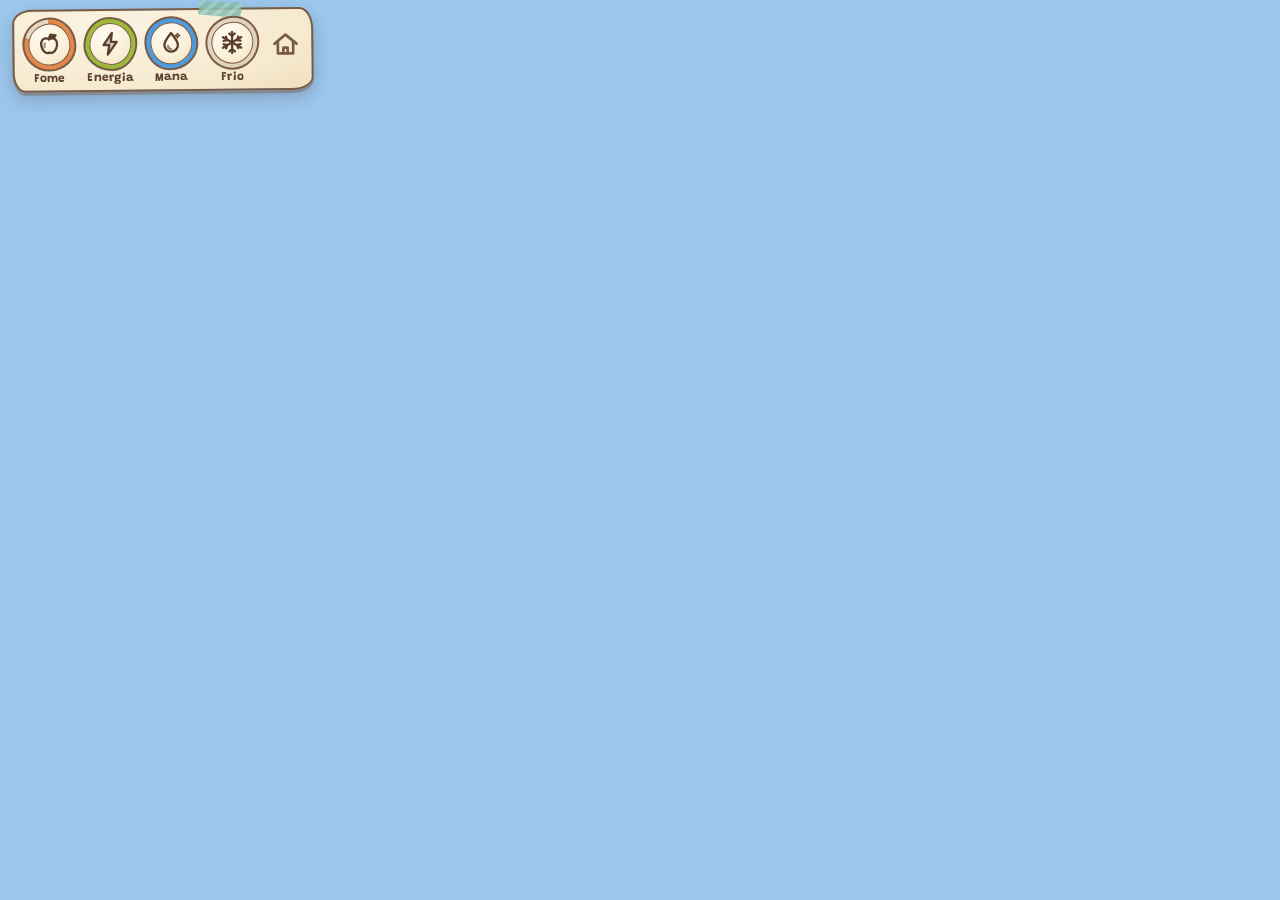
<file: dev/sys.html>
<!doctype html>
<html lang="pt-BR"><head><meta charset="utf-8">
<meta name="viewport" content="width=device-width,initial-scale=1,viewport-fit=cover">
<title>Sistemas (dev)</title>
<style>
  html, body { margin: 0; height: 100%; overflow: hidden; background: #9cc6ec center/cover no-repeat; font: 13px system-ui, sans-serif; }
  canvas { display: block; position: fixed; inset: 0; }
  #dbg { position: fixed; right: 8px; bottom: 6px; color: #fff; font: 11px monospace; text-shadow: 0 1px 2px #000; opacity: .7; }
</style></head>
<body>
<!-- Dev harness for save.js + survival.js + farm.js + survui.js (no game.js). URL params:
     world, name, sb=mock (shared fake server of dev/e2e_sys.js), hour (start hour of a new world), bg (backdrop image),
     3d=1 (small garden scene with crops), nolabels=1 -->
<script src="sbshim.js"></script>
<script>
  window.L = window.L || {};
  const Q = new URLSearchParams(location.search);
  if (Q.get('sb') === 'mock') window.LUMIAR_SB = window.SB_MOCK;
  if (Q.get('bg')) { const st = document.createElement('style'); st.textContent = 'html,body{background:#9cc6ec url(' + Q.get('bg') + ') center/cover no-repeat}'; document.head.appendChild(st); }
  // minimal world stand-ins (WORLD/ACTORS own the real ones)
  L.WS = 8000; L.CLOUD_Y = 90; L.ground = () => 200; L.waterAt = () => -Infinity;
  L.P = { x: 0, y: 200, z: 0, ry: 0, vx: 0, vy: 0, vz: 0 };
</script>
<script src="../js/save.js"></script>
<script src="../js/survival.js"></script>
<script src="../js/farm.js"></script>
<script src="../js/survui.js"></script>
<script>
  // test hooks
  window.H = {
    ctx: { moving: false, night: null }, log: [],
    pos(x, y, z) { L.P.x = x; L.P.y = y; L.P.z = z; },
    state() {
      const p = L.save.player || {};
      return { status: L.save.status, pending: L.save.pending, saving: L.save.saving, hours: +L.clock.hours().toFixed(3), off: L.clock.off,
        inv: p.inv, sp: p.sp, notes: p.notes, pos: p.pos, home: p.home, st: p.st, peers: L.save.room.peers().map(q => q.presence.n) };
    },
  };
  for (const n of ['hint', 'sleep', 'respawn', 'slept', 'woke']) L.surv.on(n, e => H.log.push(n + ':' + (e && (e.phase || e.kind || '')) + '@' + (performance.now() / 1000).toFixed(1)));
  async function start() {
    await L.save.init({ world: Q.get('world') || 'teste', name: Q.get('name') || 'Vini', startHour: Q.get('hour') != null ? +Q.get('hour') : 9,
      defaults: { inv: { frutinhas: 4 } }, timeout: +(Q.get('timeout') || 4000) });
    const ps = L.save.player.pos; if (ps) H.pos(ps[0], ps[1], ps[2]);
    L.survUI.init({ show: true }); if (Q.get('nolabels')) L.survUI.labels(false);
    let last = performance.now();
    setInterval(() => {
      const t = performance.now(), dt = Math.min(.25, (t - last) / 1000); last = t; if (H.paused) return;
      const c = Object.assign({ x: L.P.x, y: L.P.y, z: L.P.z, grounded: true }, H.ctx); if (c.night == null) delete c.night;
      L.surv.tick(dt, c); L.farm.tick(dt, L.P.x, L.P.z);
      L.save.room.presence({ x: +L.P.x.toFixed(2), y: +L.P.y.toFixed(2), z: +L.P.z.toFixed(2) });
    }, 100);
    if (Q.get('3d')) await scene3d();
    window.READY = true;
  }
  // a little garden: raised beds with crops at every stage, under the farm's own crop meshes
  function loadScript(src) { return new Promise((res, rej) => { const s = document.createElement('script'); s.src = src; s.onload = res; s.onerror = rej; document.head.appendChild(s); }); }
  async function scene3d() {
    await loadScript('https://unpkg.com/three@0.128.0/build/three.min.js');
    const R = new THREE.WebGLRenderer({ antialias: true }); R.setPixelRatio(1); R.setSize(innerWidth, innerHeight);
    R.outputEncoding = THREE.sRGBEncoding; R.toneMapping = THREE.ACESFilmicToneMapping; R.toneMappingExposure = 1;
    R.shadowMap.enabled = true; R.shadowMap.type = THREE.PCFSoftShadowMap; document.body.prepend(R.domElement);
    const lc = h => new THREE.Color(h).convertSRGBToLinear();
    const S = L.scene = new THREE.Scene(); S.background = lc(0x8fc0ea); S.fog = new THREE.Fog(lc(0xc9dcec), 30, 140);
    S.add(new THREE.HemisphereLight(lc(0xcfe4ff), lc(0x8a8a3a), .95));
    const sun = new THREE.DirectionalLight(lc(0xfff1d8), 2.3); sun.position.set(-14, 20, 9); sun.castShadow = true; sun.shadow.mapSize.set(2048, 2048);
    Object.assign(sun.shadow.camera, { left: -16, right: 16, top: 16, bottom: -16, far: 70 }); sun.shadow.bias = -.0004; sun.target.position.set(0, 200, 0); S.add(sun, sun.target);
    sun.position.add(new THREE.Vector3(0, 200, 0));
    const ground = new THREE.Mesh(new THREE.PlaneGeometry(400, 400), new THREE.MeshStandardMaterial({ color: lc(0xb8b13e), roughness: 1 })); ground.rotation.x = -Math.PI / 2; ground.position.y = 200; ground.receiveShadow = true; S.add(ground);
    const wood = new THREE.MeshStandardMaterial({ color: lc(0x9a6a45), roughness: .9 }), soil = new THREE.MeshStandardMaterial({ color: lc(0x5e4130), roughness: 1 });
    const bed = (x, z) => { const g = new THREE.Group(); g.position.set(x, 200, z);
      for (const [px, pz, sx, sz] of [[0, -1.12, 2.4, .16], [0, 1.12, 2.4, .16], [-1.12, 0, .16, 2.4], [1.12, 0, .16, 2.4]]) { const b = new THREE.Mesh(new THREE.BoxGeometry(sx, .34, sz), wood); b.position.set(px, .17, pz); b.castShadow = b.receiveShadow = true; g.add(b); }
      const s = new THREE.Mesh(new THREE.BoxGeometry(2.1, .28, 2.1), soil); s.position.y = .14; s.receiveShadow = true; g.add(s); S.add(g); };
    L.farm.soilOf = () => .28;
    const plan = (Q.get('plots') || 'trigo:3,cenoura:2,abobora:3,morango:3,ervas:2,trigo:1,abobora:2,lua:3').split(',');
    plan.forEach((pc, i) => {
      const [crop, st] = pc.split(':'), x = (i % 4 - 1.5) * 3.2, z = Math.floor(i / 4) * 3.4 - 1.7, id = 'dev_c' + i; bed(x, z);
      L.save.set('b5', id, { t: 'canteiro', x, y: 200, z, r: 0 });
      const K = L.CROPS[crop], p = K.th[Math.min(+st, K.th.length - 1)];
      L.farm.plant(id, crop, { pay: false }); const rec = L.save.get('f5', id); L.save.set('f5', id, Object.assign({}, rec, { g: Math.ceil(p * K.grow) + 1000, wu: i === 5 ? L.clock.now() + 6e5 : 0 }));
    });
    const cam = new THREE.PerspectiveCamera(42, innerWidth / innerHeight, .1, 500);
    const cp = (Q.get('cam') || '0,206.2,10.5,0,200.2,0').split(',').map(Number); cam.position.set(cp[0], cp[1], cp[2]); cam.lookAt(cp[3], cp[4], cp[5]);
    H.pos(0, 200, 4); L.farm.tick(1, 0, 4);
    H.render = () => { L.farm.tick(.6, L.P.x, L.P.z); R.render(S, cam); return R.info.render; };
    H.render();
  }
  start().catch(e => { console.error(e); window.READY = 'error: ' + e.message; });
</script>
<div id="dbg"></div>
</body></html>
</file>
